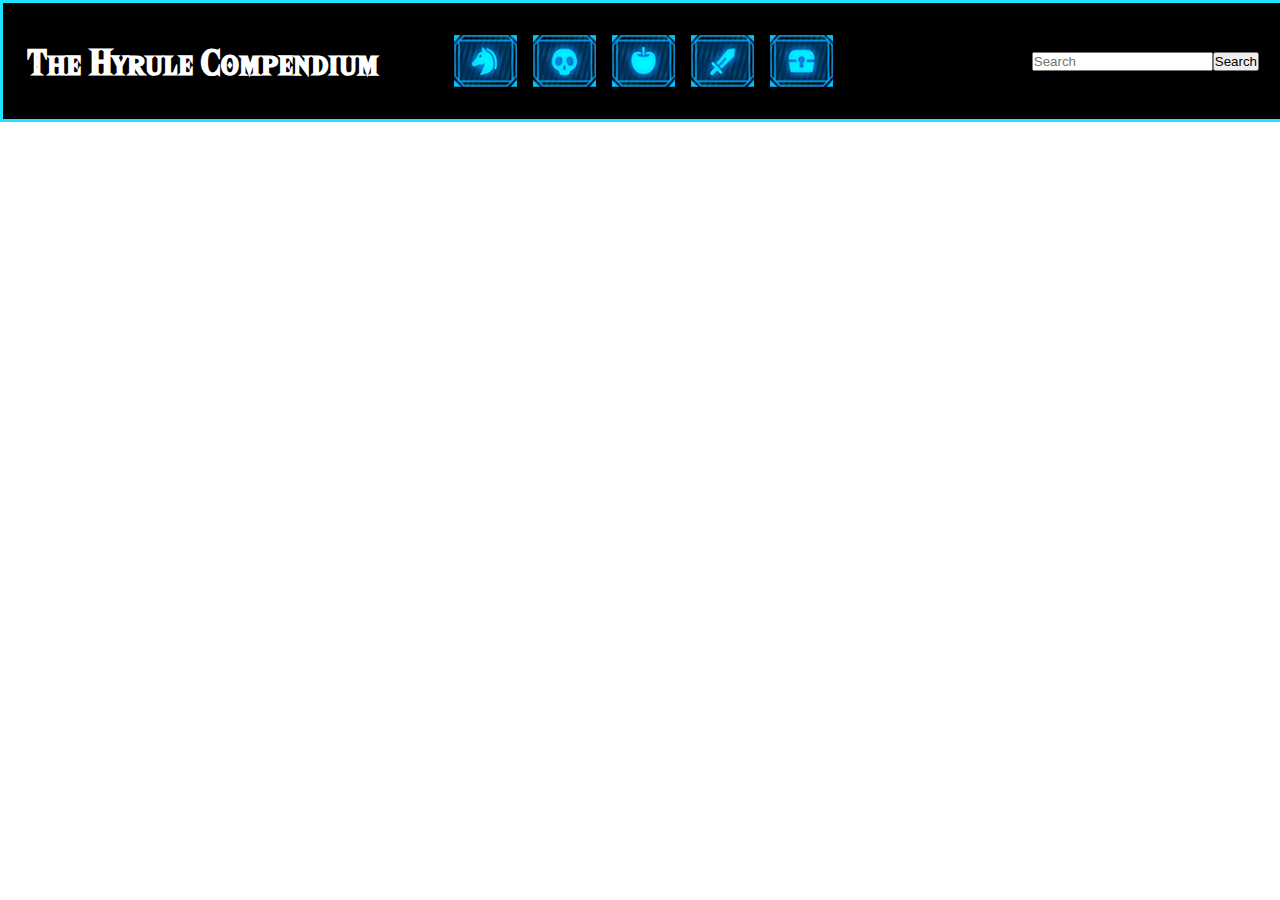
<file: index.html>
<html lang="en">
<head>
    <meta charset="UTF-8">
    <meta name="viewport" content="width=device-width, initial-scale=1.0">

    <link rel="stylesheet" href="css/style.css">
    
    <title>Final Project</title>
</head>

<body>
  <div id="nav-container">
  <header class ="compendiumHeader">
    <div class = "logo">
      <h1 class="hylia-font">The Hyrule Compendium</h1>
    </div>
    
      <div class="nav-icon-container">
        <div class="nav-icon-wrapper in-line-block">
          <img src="images/Creatures.png" alt="Creatures" class="nav-icon" id="creatures">
        </div>
        <div class="nav-icon-wrapper in-line-block">
          <img src="images/Monsters.png" alt="Monsters" class="nav-icon" id="monsters">
        </div>
        <div class="nav-icon-wrapper in-line-block">
          <img src="images/Materials.png" alt="Materials" class="nav-icon" id="materials">
        </div>
        <div class="nav-icon-wrapper in-line-block">
          <img src="images/Equipment.png" alt="Equipment" class="nav-icon" id="equipment">
        </div>
        <div class="nav-icon-wrapper in-line-block">
          <img src="images/Treasure.png" alt="Treasure" class="nav-icon" id="treasure">
        </div>
      </div>

    <div class="searchFunction">
      <input type="text" id="compendium-search" placeholder="Search">
      <button id="submit-button">Search</button>
    </div>

  </header>
    
    <!--  -->
    <!-- <section id="navigation-icons" class="background-dark">

    </section> -->



  </div>
    
    <div id="entries-container">

    </div>
    
</body>

<script src="js/axios.min.js"></script>
<script src="js/main.js"></script>

</html>
</file>
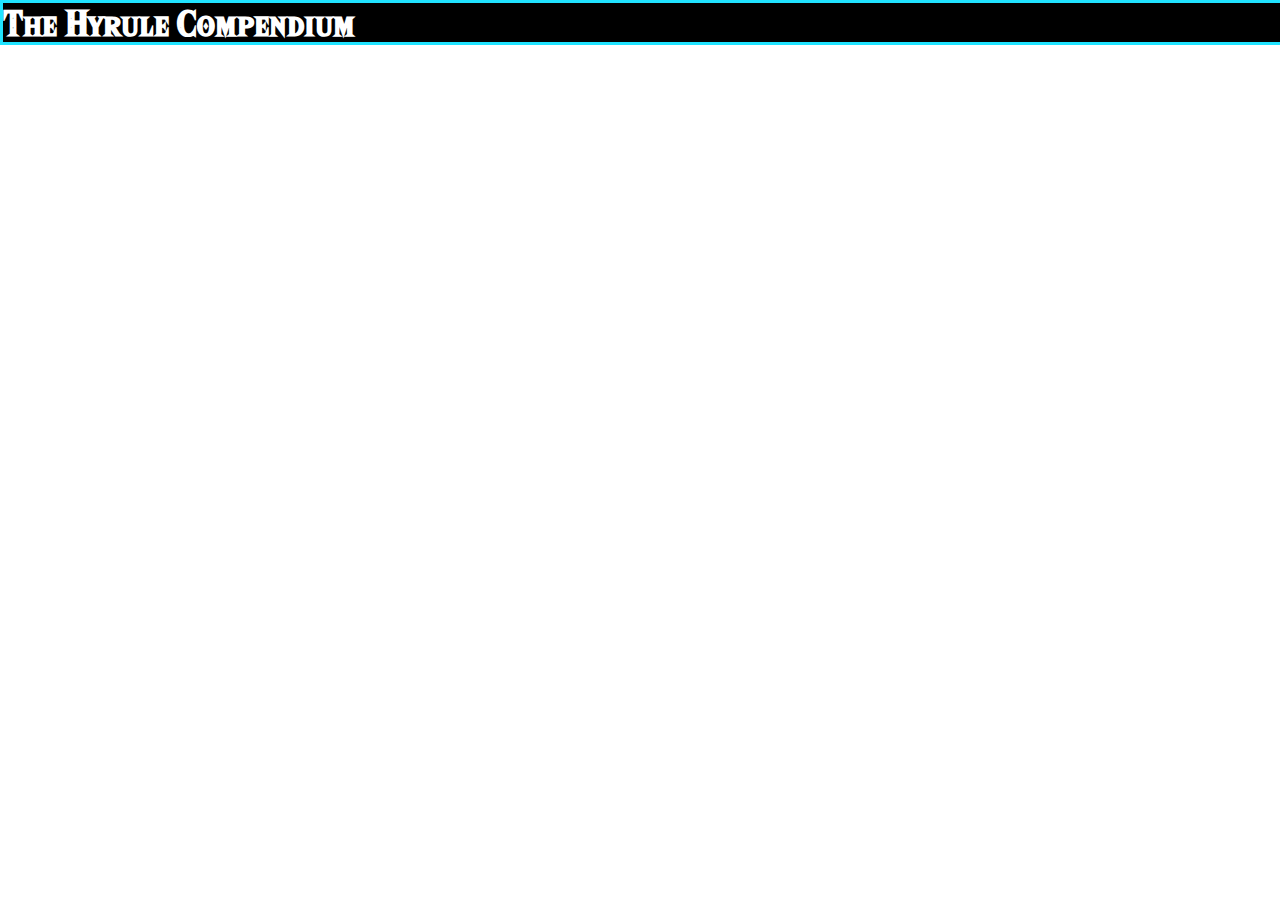
<file: compendium.html>
<html lang="en">
<head>
    <meta charset="UTF-8">
    <meta name="viewport" content="width=device-width, initial-scale=1.0">

    <link rel="stylesheet" href="css/style.css">
    
    <title>Compendium Item</title>
</head>

<body>
    <div class="background"></div>
    <div id="nav-container">
        <header class ="compendium-header">
            <div class = "logo">
            <h1 class="hylia-font">The Hyrule Compendium</h1>
            </div>
            

        </header>
    </div>
    
    <div id="entries-container"></div>
    
</body>

<script src="js/axios.min.js"></script>
<script src="js/singleRequest.js"></script>

</html>
</file>
<file: css/style.css>
*{
  margin: 0;
  padding:0;
}

body{
    background-image: url("https://gadhagod.github.io/hyrule-compendium-demo/images/texture.jpeg") ;
    color: white;
}

/* Font Styling - This is currently not working */
@font-face {
  font-family: "hylia-serif-beta-regular";
  src: url("../fonts/HyliaSerifBeta-Regular.otf") format("opentype");
}

.hylia-font {
  font-family: "hylia-serif-beta-regular", sans-serif;
}

/* Compendium Header */

#nav-container{
  background-color: black;
  border: solid #20e3ff;
  display: flex;
  align-items: center;
  flex-direction: row;
  position: fixed;
  padding-top: 0rem;
  width: 100%;
  top: 0.0rem;
}

.compendiumHeader{
  display: flex;
  flex-direction: row;
  align-items: center;
  justify-content: space-between;
  padding-inline: 2.5rem;
  width: 100%;
  padding: 1.5rem;
}

.compendiumHeader > div{
width: 33.33%;
}

.searchFunction{
  margin: 0;
}

/* Nav Bar */
.nav-icon-container{
display: flex;  
justify-content: center;
}

.nav-icon {
  margin: 0.5rem;
  transition: transform 0.5s ease;
}

.nav-icon:hover {
  transform: scale(1.2);
  cursor: pointer;
}

.nav-icon.selected {
  transform: scale(1.2);
  box-shadow: -1px 1px 16px 8px rgba(26, 112, 185, 0.85);
}

#navigation-icons {
  padding-top: 1rem;
  height: 5.125rem;
  width: 100%;
  top: 0.9rem;
}

.nav-icon-wrapper > img {
  width: 3.938rem;
  height: 3.25rem;
}

.in-line-block {
  display: inline-block;
}

.searchFunction{
  display: flex;  
  justify-content: flex-end;
}


/* Icons and Tiles */
#entries-container{
  margin-top: 145px;
  display: flex;
  flex-wrap: wrap;
}

.compendium-result{
  margin: 5rem;
  font-size: small;
}

.compendium-img{
  max-width: 150px;
}

.compendium-img :hover{
  cursor: pointer;
}
</file>
